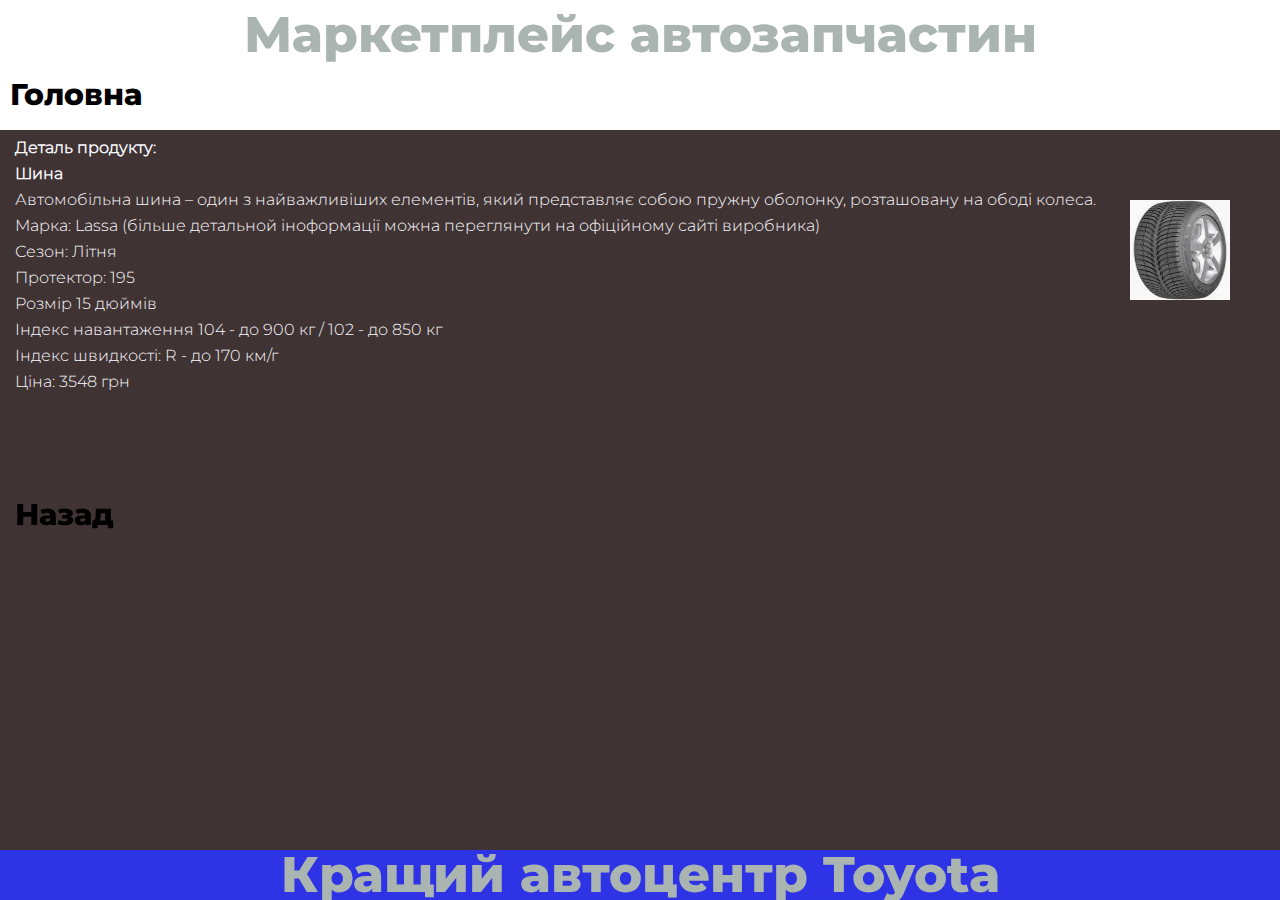
<file: products/tire.html>
<!DOCTYPE html>
<html lang="en">
<head>
    <meta charset="UTF-8">
    <meta name="viewport" content="width=device-width, initial-scale=1.0">
    <link rel="stylesheet" href="../styles/main.css">
    <title>Tipe</title>
</head>
<body>
  <header class="header">
    <h1>Маркетплейс автозапчастин</h1>
    <nav>
        <a href="../index.html">Головна</a>
        <!-- <a href="/products">Автозапчастини</a> -->
    </nav>
</header>
    <section class="product-details"> 
        <h3>Деталь продукту:</h3> 
        <h4>Шина</h4> 
        <p> 
            Автомобільна шина – один з найважливіших елементів, який представляє собою пружну оболонку, розташовану на ободі колеса.        </p> 
        <ul> 
          <li> 
            <strong>Марка:</strong> Lassa 
            <a class="link" href="https://ascania-shina.com/shiny/w195/h70/r15c/lassa" name="Lassa">(більше детальной іноформації можна переглянути на офіційному сайті виробника)</a>

          </li> 
          <li> 
            <strong>Сезон:</strong> Літня 
          </li> 
          <li> 
            <strong>Протектор:</strong> 195 
          </li> 
          <li> 
            <strong>Розмір</strong> 15 дюймів 
          </li> 
          <li> 
            <strong>Індекс навантаження</strong> 104 - до 900 кг / 102 - до 850 кг 
          </li> 
          <li> 
            <strong>Індекс швидкості:</strong> R - до 170 км/г 
          </li> 
          <li> 
            <strong>Ціна:</strong> 3548 грн 
          </li> 
        </ul> 
        <a class="home" href="../index.html">Назад</a> 
    
      </section> 
        <img class="images" src="[data-uri]" alt="Фото шини">

     
    
      <footer>
        <h1 class="footer_text">Кращий автоцентр Toyota</h1>
 
    </footer>    
     
</body>
</html>
</file>
<file: styles/main.css>
@import url(./reset.css);
@import url(./fonts.css);

body {
    background-color: rgb(64, 51, 51);
    width: 100%;
    height: 100vh;
}

.header {
    height: 130px;
    width: 100%;
    background-color: white;
    font-family: 'Montserrat-ExtraBold';
}

h1 {
    height: 50px;
    width: 100%;
    text-align: center;
    font-size: 50px;
    padding-top: 10px;
    font-family: 'Montserrat-ExtraBold';
    color: rgb(170, 180, 177);
}

nav {
    display: flex;
    flex-direction: column;
}

nav>a {
    padding-top: 30px;
    margin-left: 10px;
    text-decoration: none;
    color: black;
    font-size: 30px;
}

.main {
    background-color: rgb(64, 51, 51);
    height: 90hv;
    width: 100%;

}

.name_section {
    font-size: 30px;
    background-color: bisque;
}

.pages {
    display: flex;
    flex-direction: column;
}

.li {
    margin: 10px;
    padding-right: 10px;
    display: flex;
    justify-content: flex-start;
    align-items: center;
}

.pages>li>a {
    width: 120px;
    text-decoration: none;
    font-size: 25px;
    color: rgb(154, 154, 161);
    margin: 10px;
    text-align: center;
    display: flex;
}

img {
    width: 50px;
    height: 60px;
}

footer {
    background-color: #2e34e5;
    position: fixed;
    right: 0;
    bottom: 0;
    text-align: center;
    width: 100%;
    font-size: 19px;
    font-weight: bold;
    color: #fafaff;
}

.footer_text {
    display: contents;
}



/* css code oil */

.product-details {
    margin: 10px 0 10px 15px;
    font-family: 'Montserrat-light';
    font-weight: 200;
    color: #fafaff;
}
.product-details>ul>li{
    margin: 10px 0 ;
}

.home {
    text-decoration: none;
    font-size: 30px;
    font-family: 'Montserrat-ExtraBold';
    color: black;
    position: fixed;
    left: 20;
    top: 500px;

}

h3 {
    font-family: 'Montserrat-light';
    font-weight: 800;
    padding-bottom: 10px;
}

h4 {
    font-family: 'Montserrat-light';
    font-weight: 600;
    padding-bottom: 10px;
}
.link{
    text-decoration: none;
    font-family: 'Montserrat-light';
    color: #fafaff;


}
.images{
    position: fixed;
    right: 0;
    top: 200px;
    margin-right:50px ;
    height: 100px;
    width: 100px;
}
</file>
